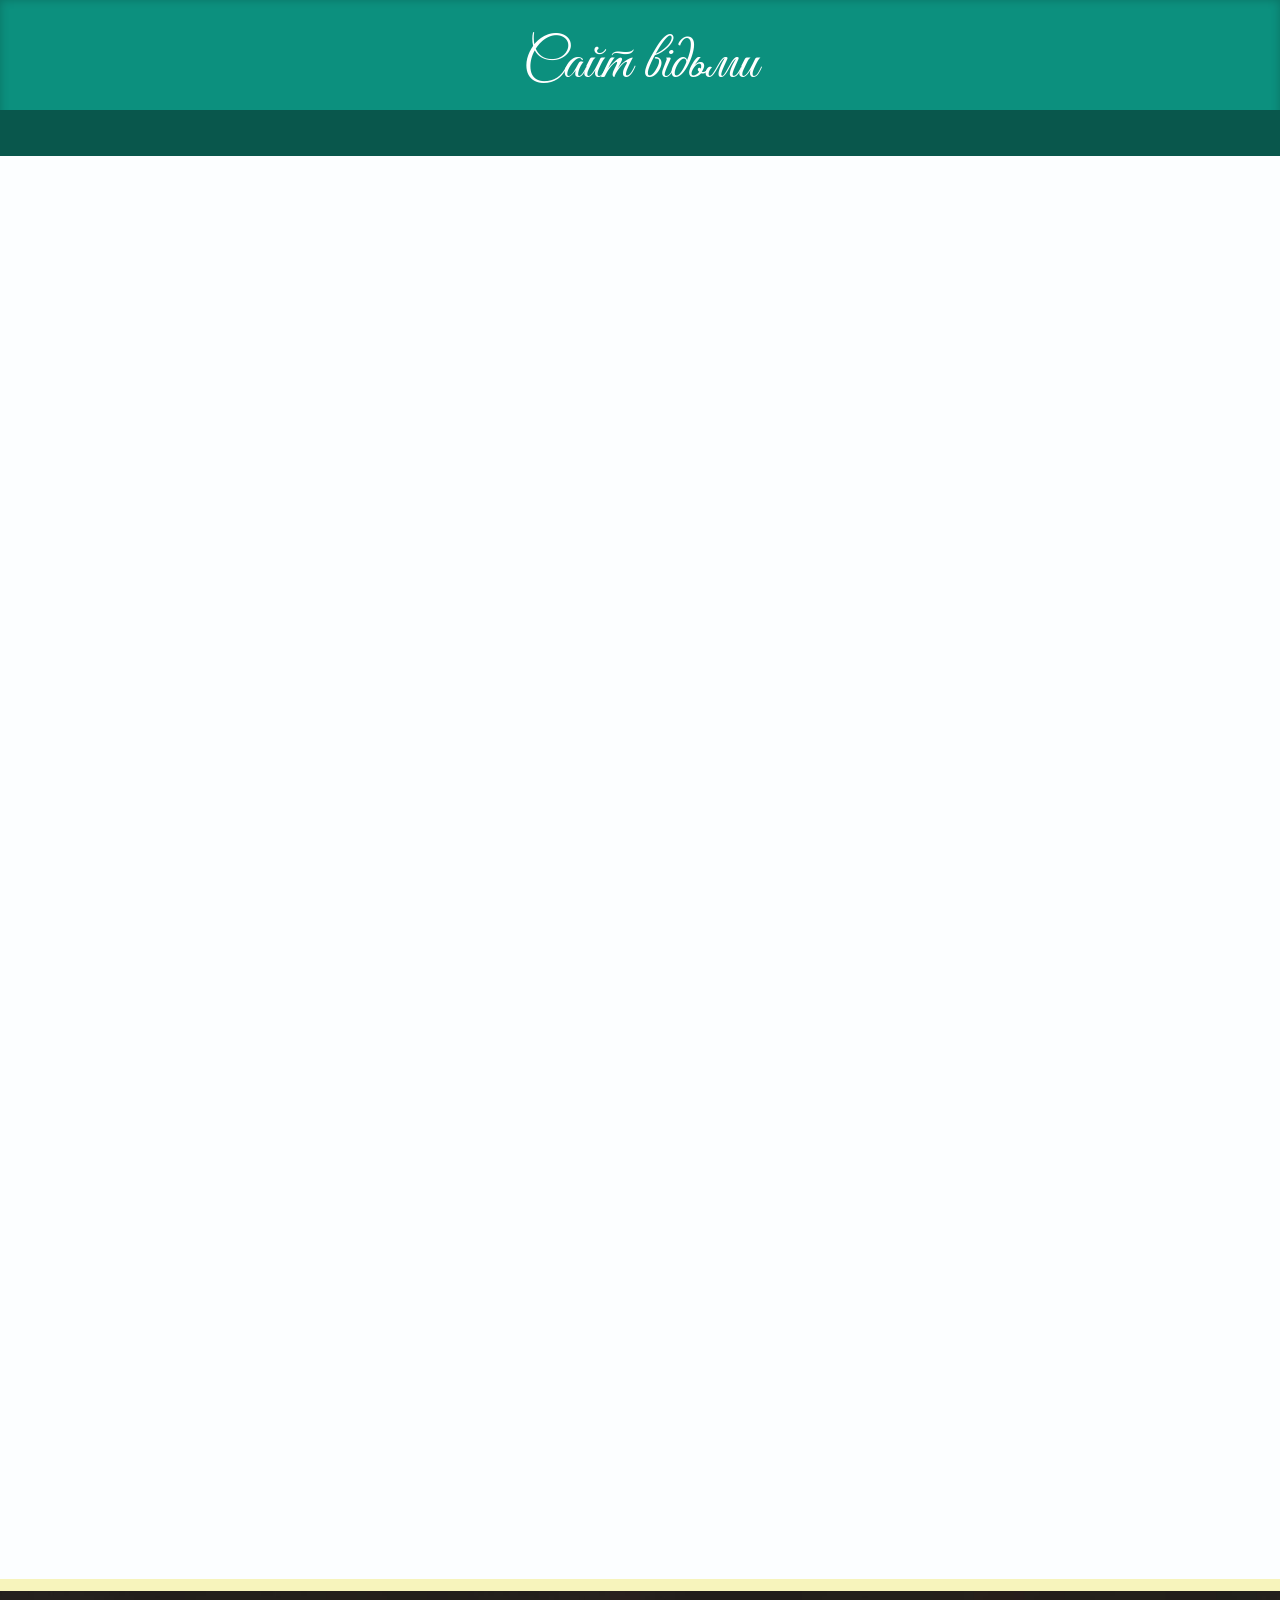
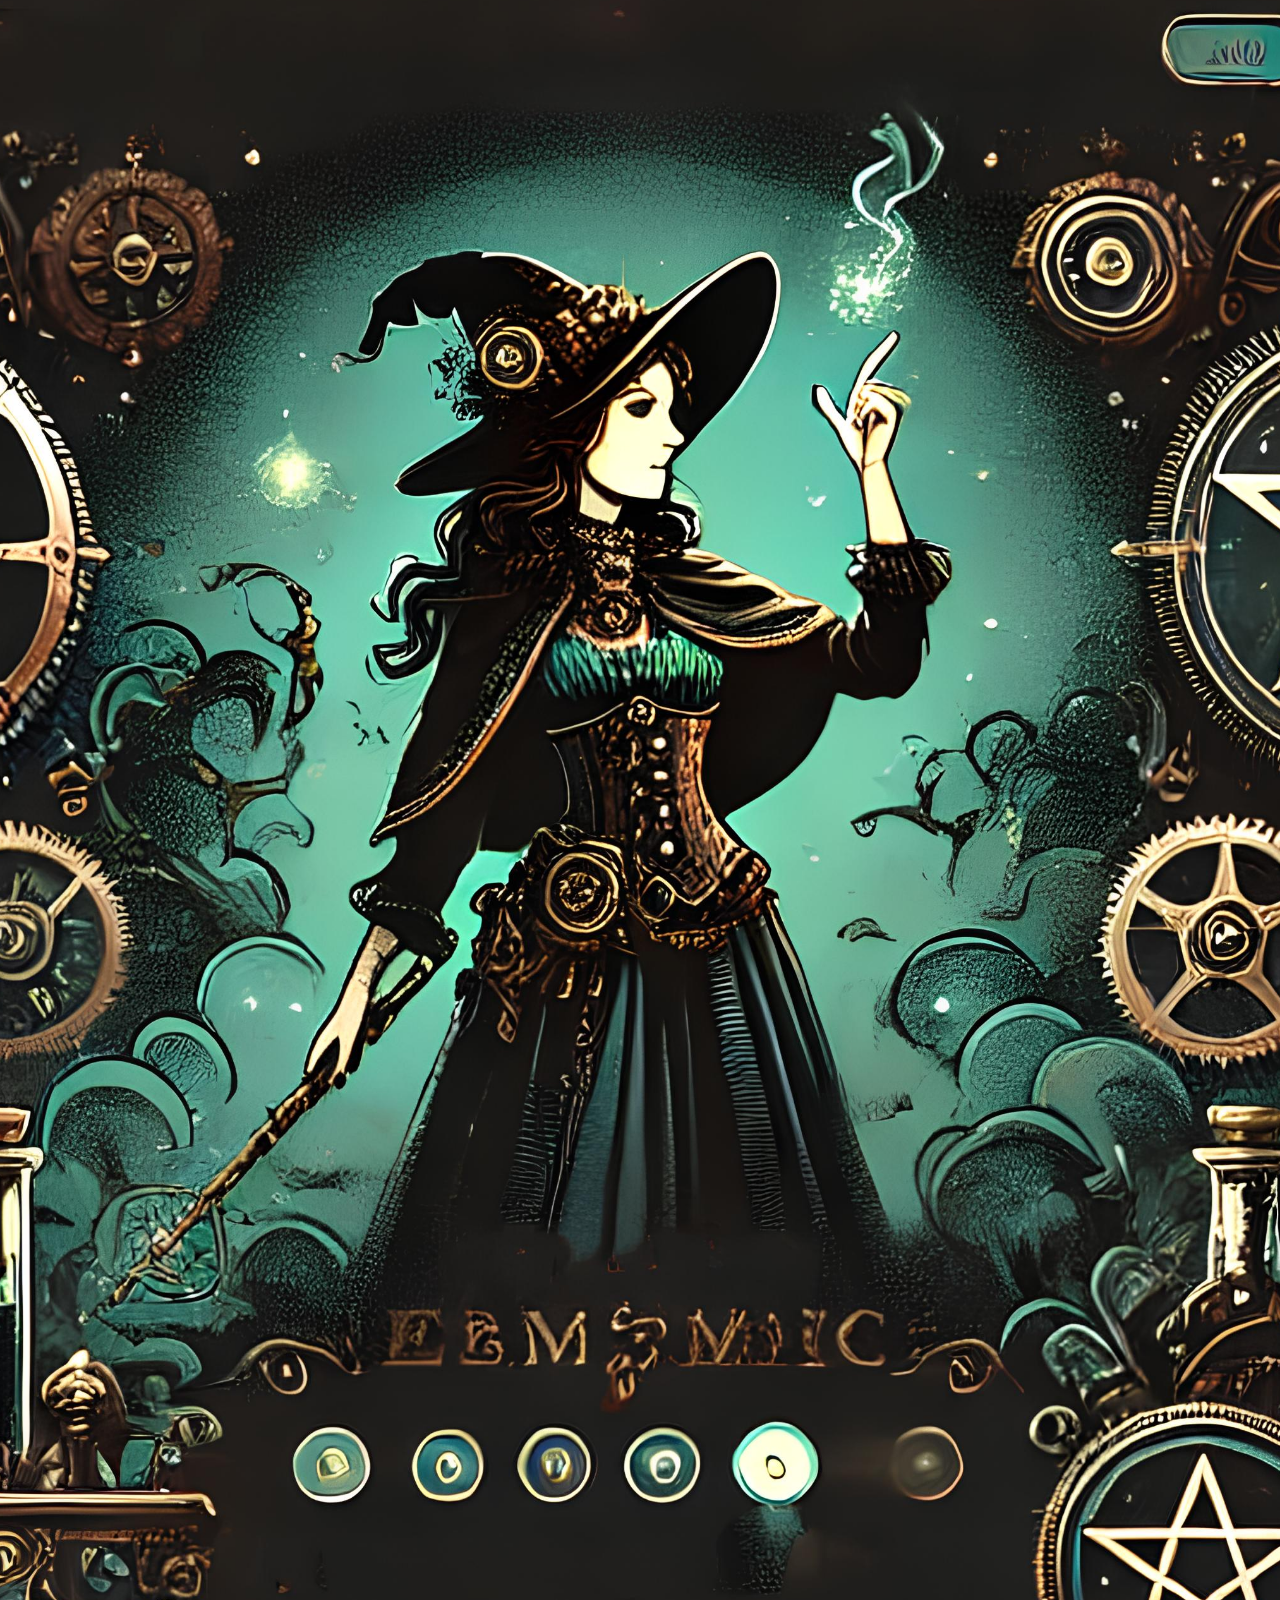
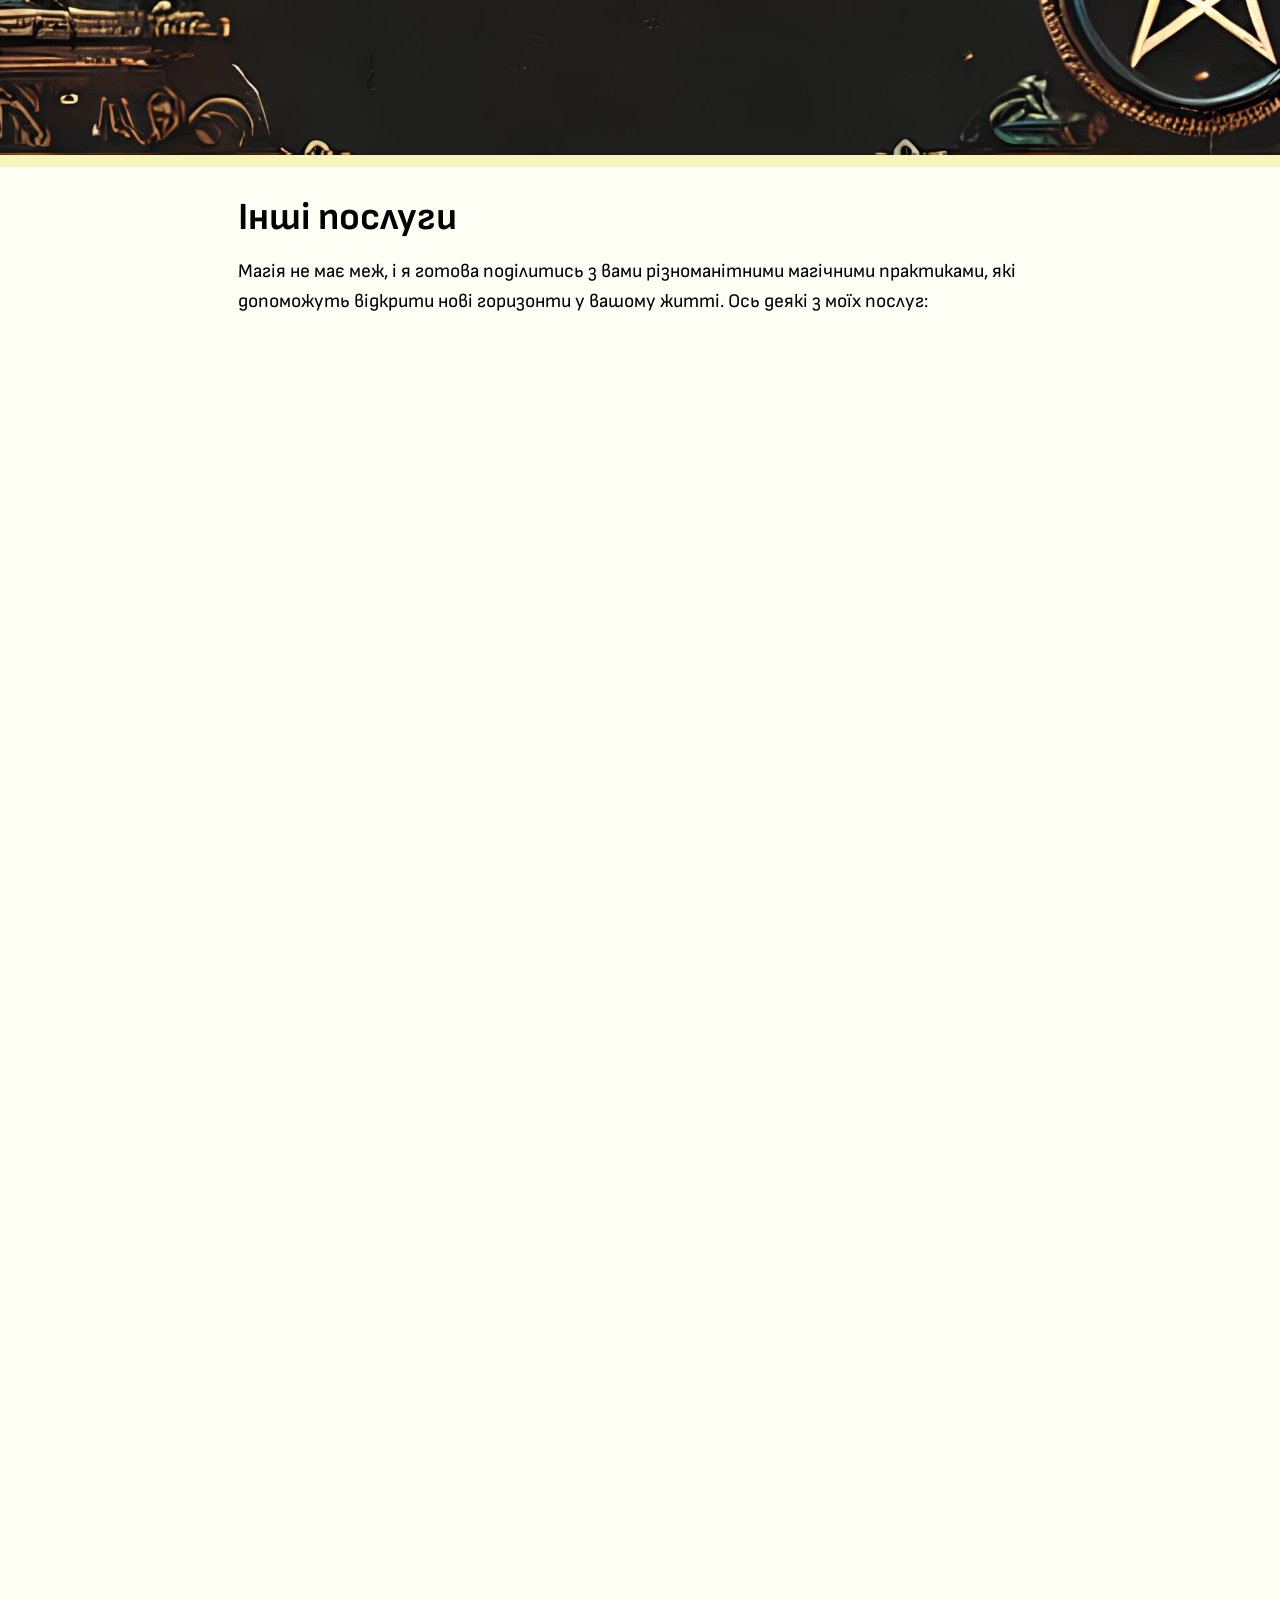
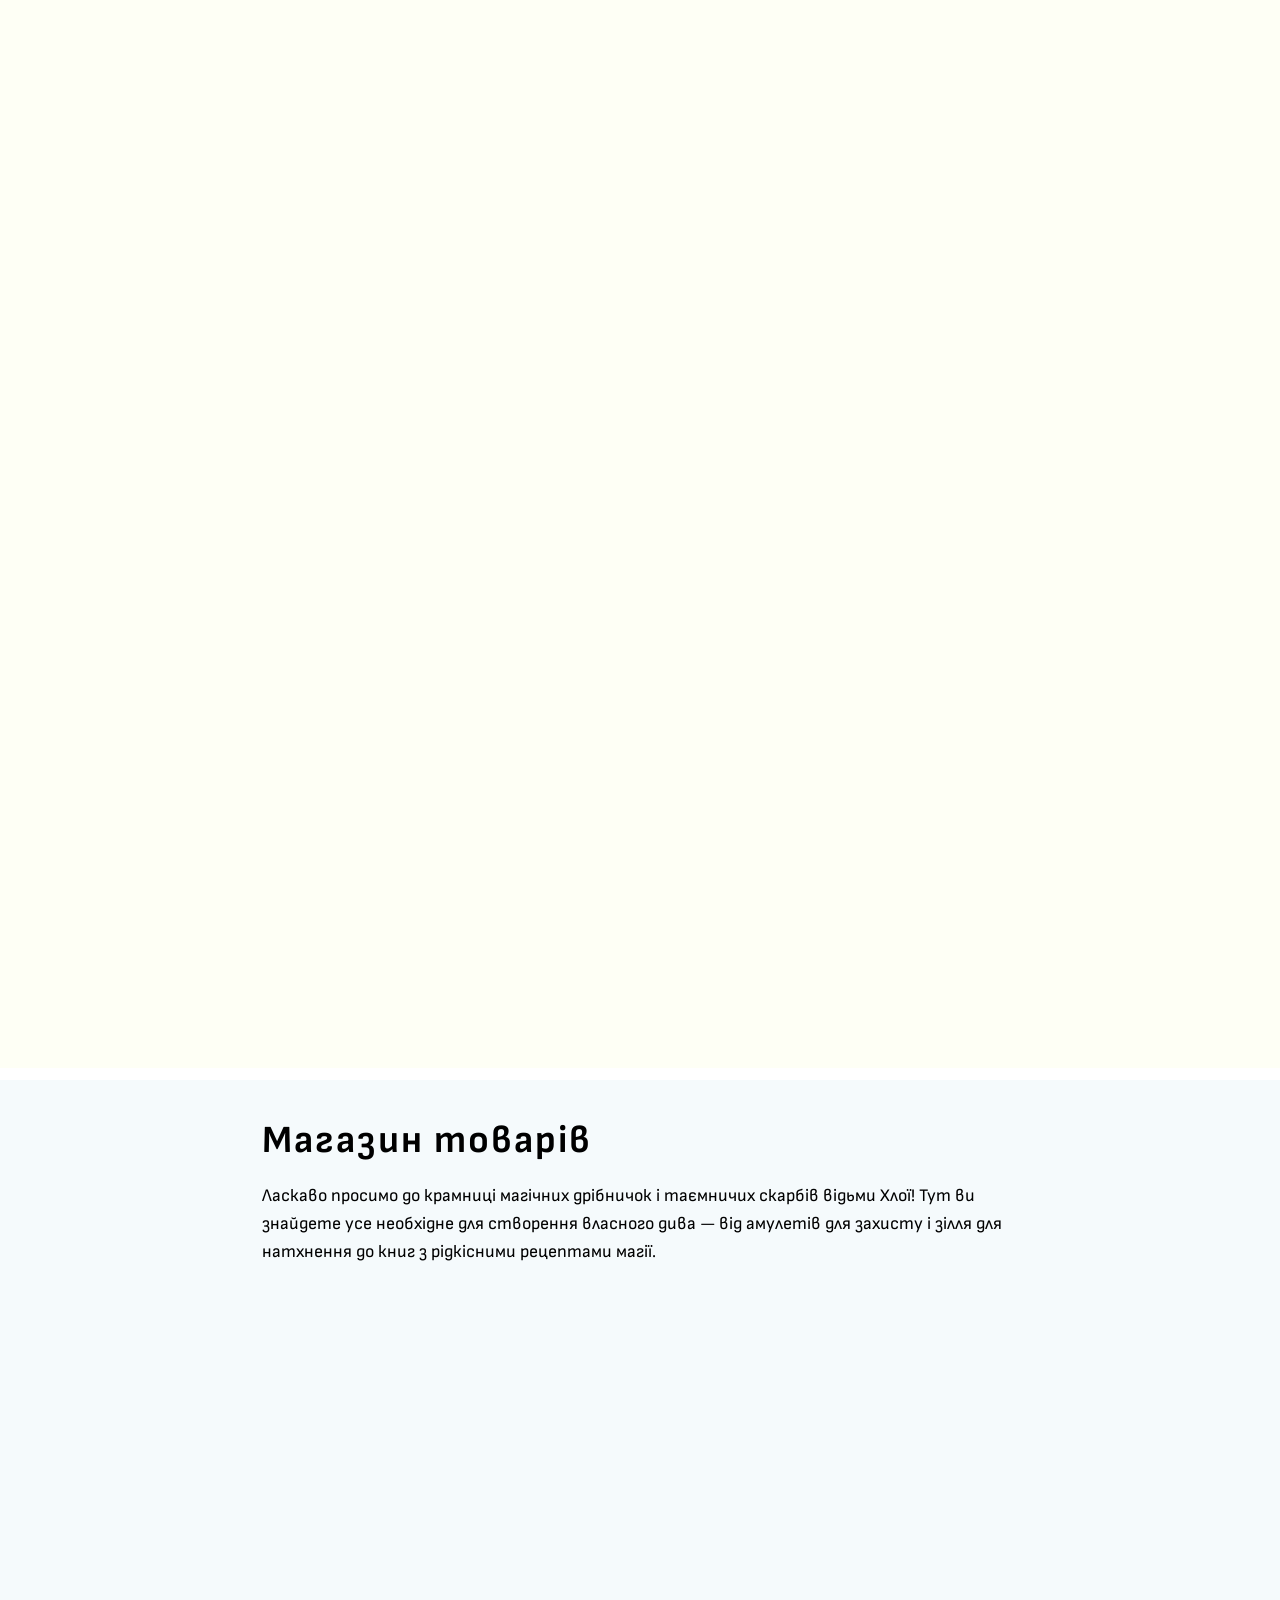
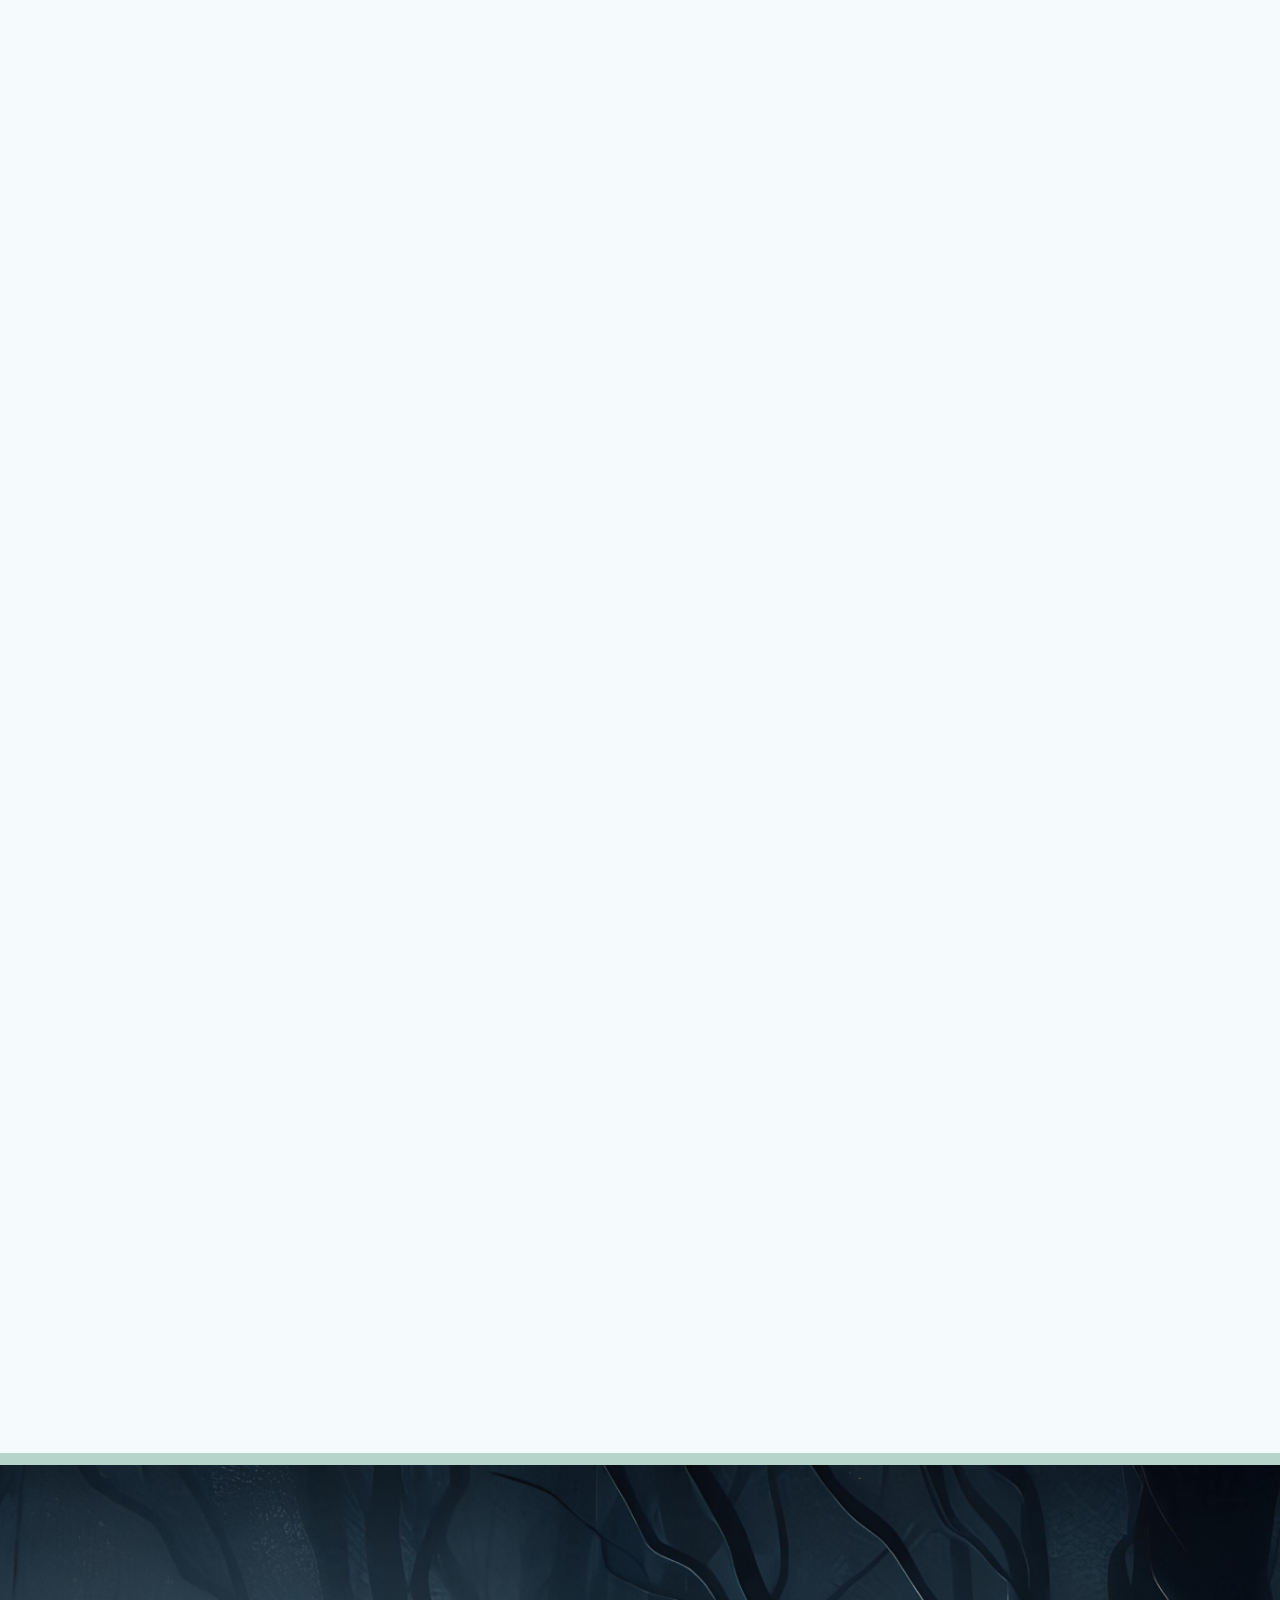
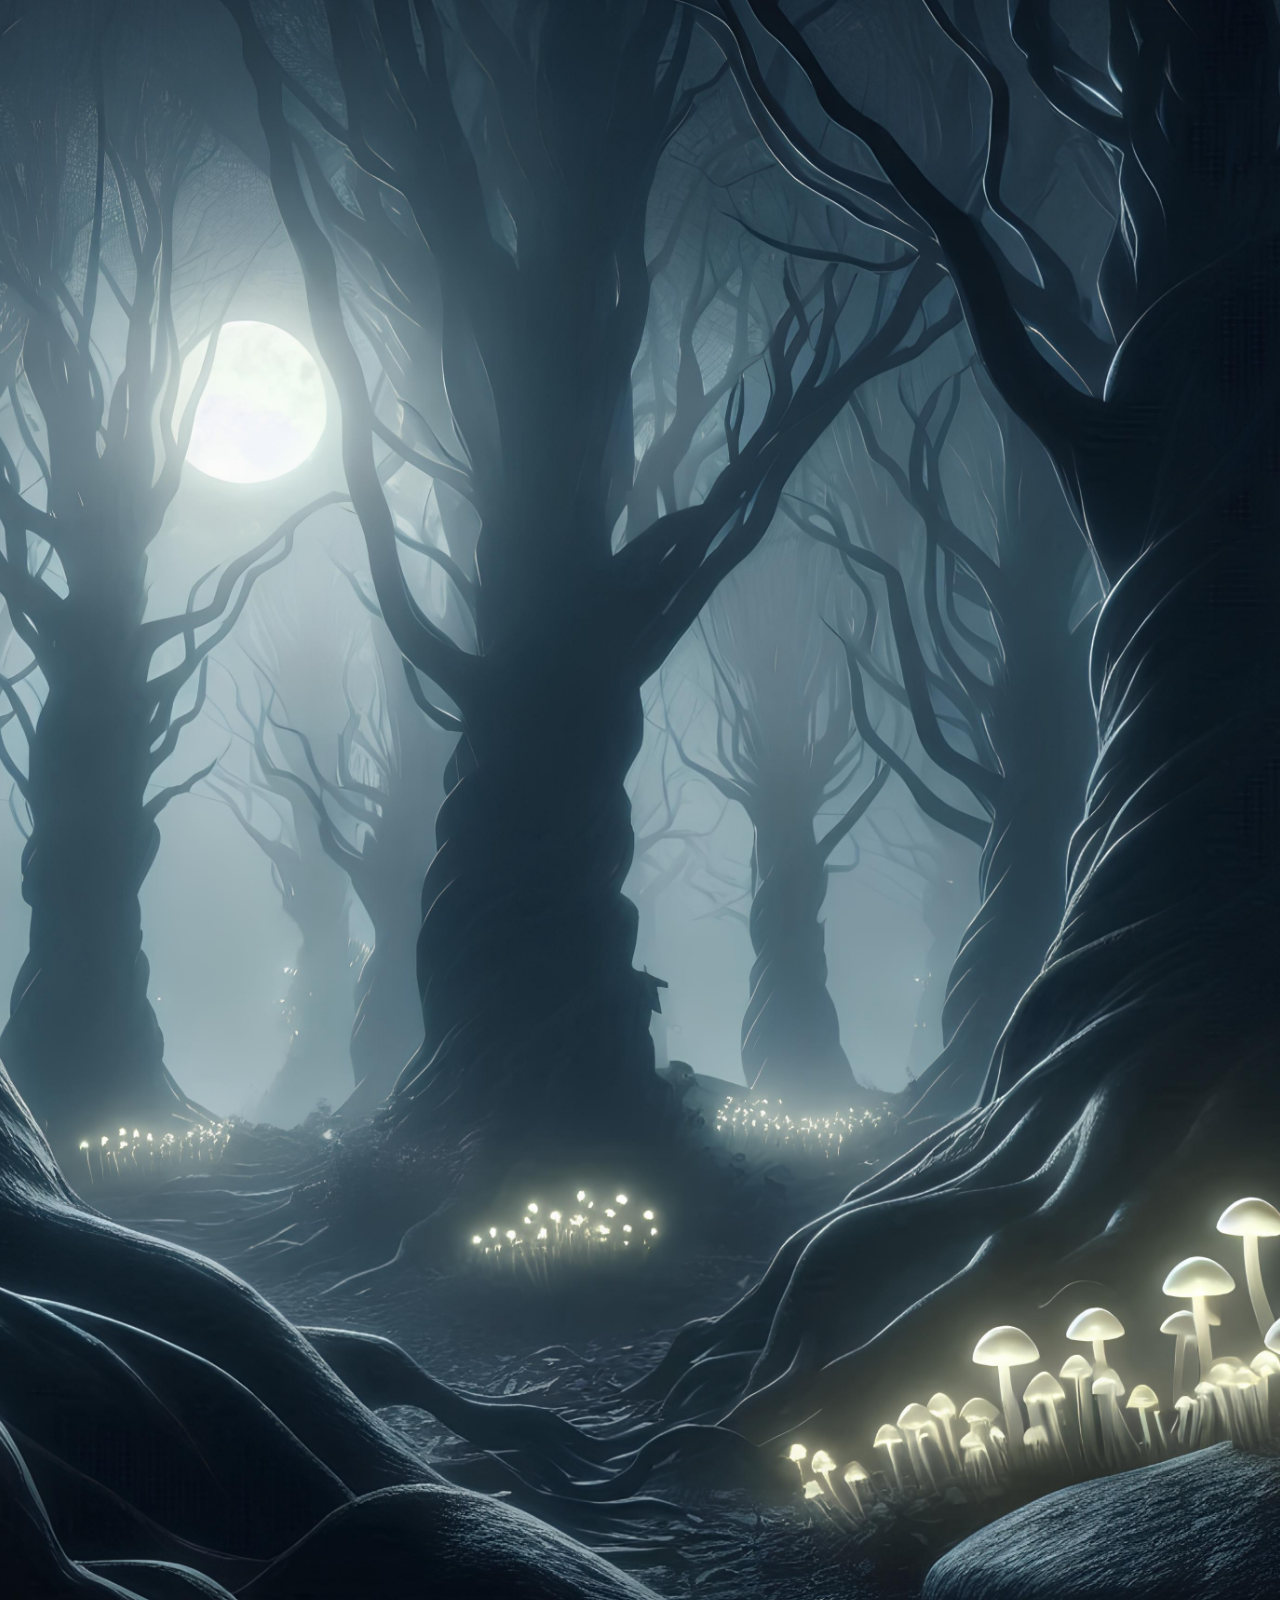
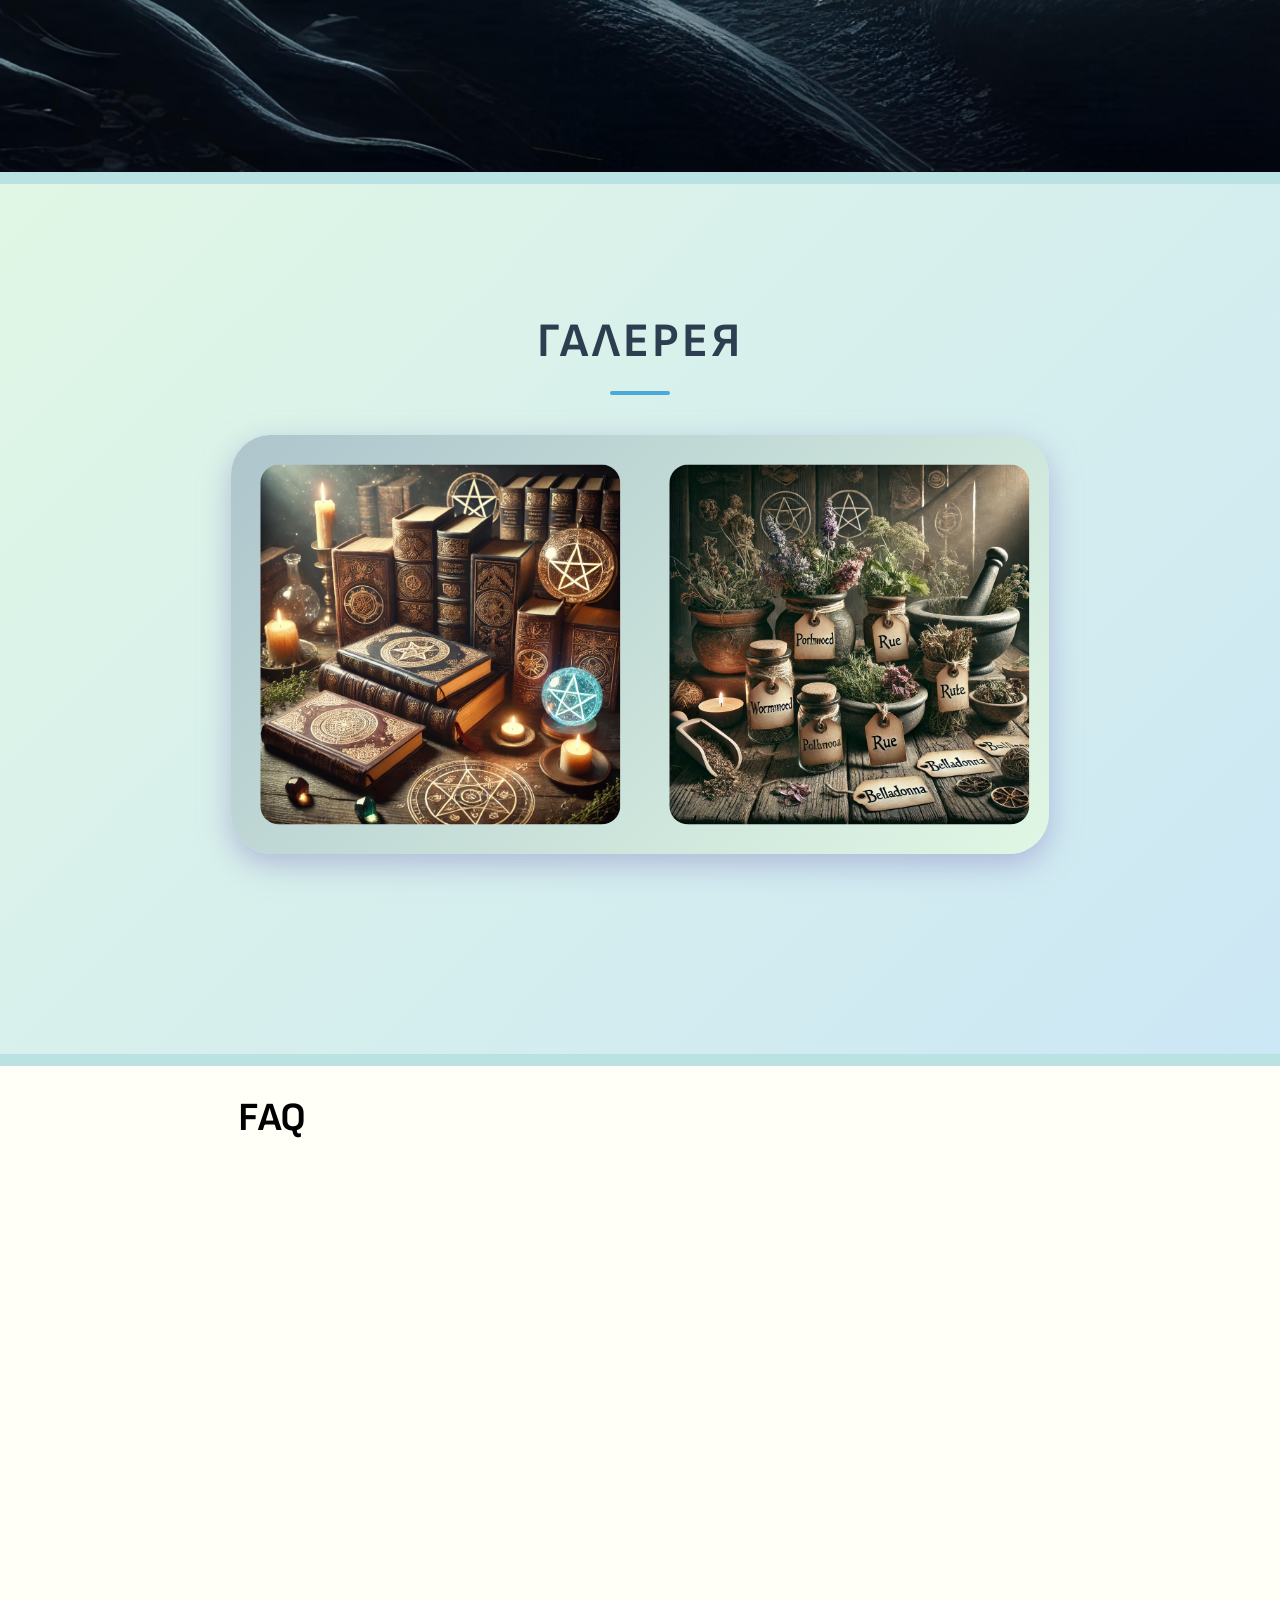
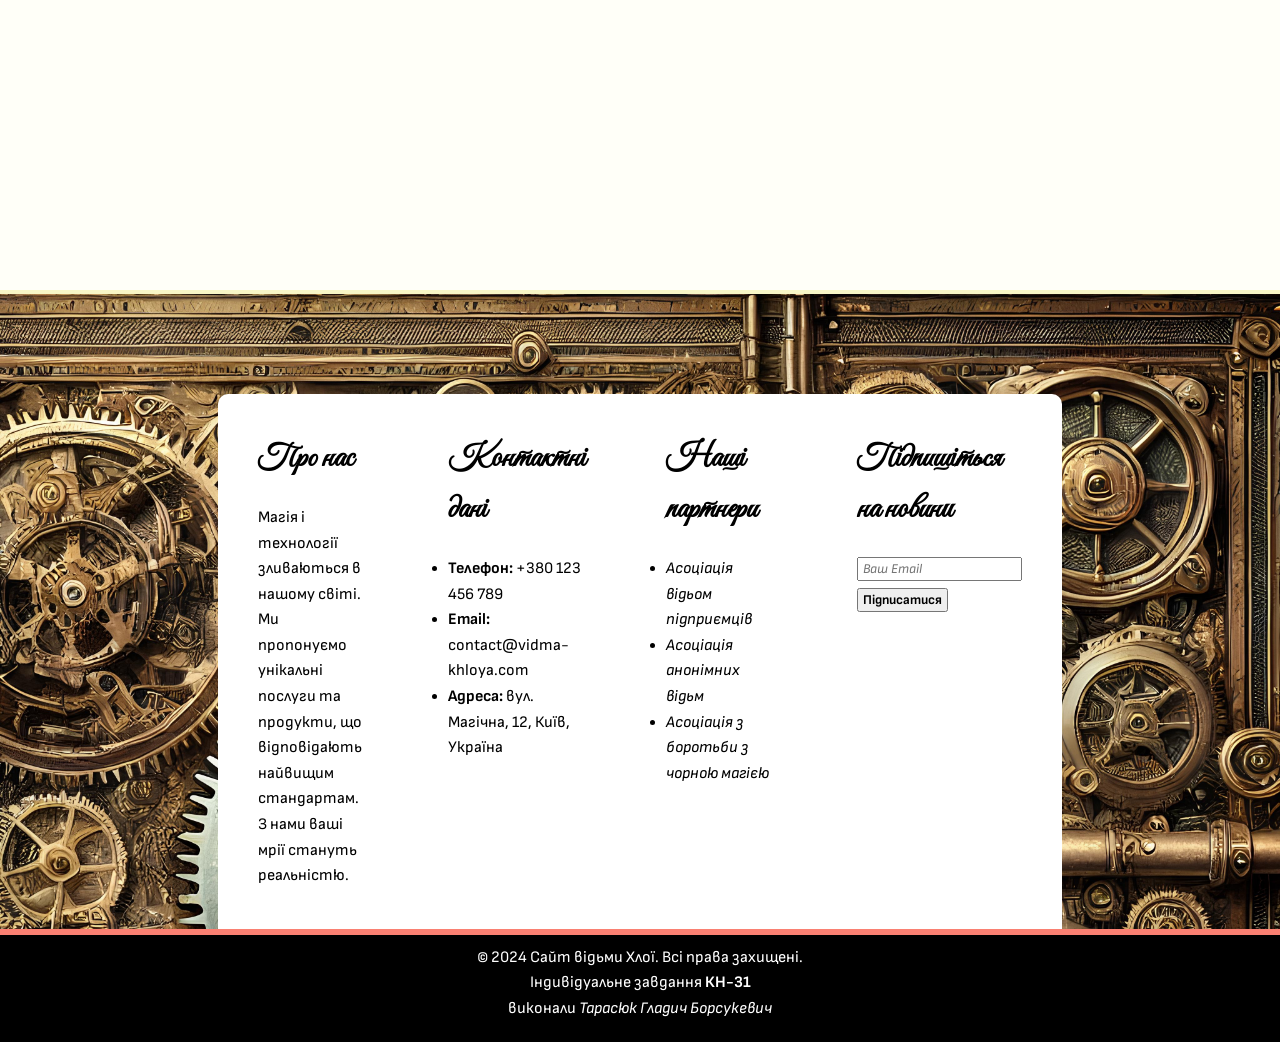
<file: index.html>
<!DOCTYPE html>
<html lang="uk">

<head>
    <meta charset="UTF-8">
    <meta name="viewport" content="width=device-width, initial-scale=1.0">
    <title>Сайт відьми</title>
    <!--Мої стилі-->
    <link rel="stylesheet" href="style/main.css">
    <link rel="stylesheet" href="style/services.css">
    <link rel="stylesheet" href="style/galary.css">
    <link rel="stylesheet" href="style/about.css">
    <link rel="stylesheet" href="style/header.css">
    <link rel="stylesheet" href="style/footer.css">
    <link rel="stylesheet" href="style/wrapper.css">
    <link rel="stylesheet" href="style/faq.css">
    <!--Стилі Богдана-->
    <link rel="stylesheet" href="style/reviews.css">
    <link rel="stylesheet" href="style/shop.css">
    <link rel="stylesheet" href="style/extra-services.css">

    <link rel="preconnect" href="https://fonts.googleapis.com">
    <link rel="preconnect" href="https://fonts.gstatic.com" crossorigin>
    <link
        href="https://fonts.googleapis.com/css2?family=Great+Vibes&family=Roboto+Serif:ital,opsz,wght@0,8..144,100..900;1,8..144,100..900&family=Sofia+Sans:ital,wght@0,1..1000;1,1..1000&display=swap"
        rel="stylesheet">

</head>

<body>
    <header class="header">
        <h1 class="header__title move-wrapper">Сайт відьми</h1>
        <nav class="header__nav">
            <div class="width-wrapper move-wrapper">
                <ul class="header__nav__list">
                    <li><a class="header__link" href="#about">Про себе</a></li>
                    <li><a class="header__link" href="#services">Послуги</a></li>
                    <li><a class="header__link" href="#shop">Крамниця</a></li>
                    <li><a class="header__link" href="#reviews">Відгуки</a></li>
                    <li><a class="header__link" href="#gallery">Галерея</a></li>
                    <li><a class="header__link" href="#faq">FAQ</a></li>
                </ul>
            </div>
        </nav>
    </header>

    <section id="about">
        <div class="width-wrapper">
            <div class="about__container">

                <div class="move-wrapper">
                    <div class="about__block">
                        <img src="img/avatar.jpg">
                    </div>
                </div>

                <div class="move-wrapper">
                    <div class="about__block">
                        <h1>Біографія</h1>
                        <p>Мене звати Хлоя, і я — відьма з самого серця Конотопа. У нашому місті магія — це не просто
                            легенди, а
                            справжнє мистецтво, яке я успадкувала від своїх пращурів. Моя родина завжди славилася своєю
                            мудрістю,
                            вмінням розуміти природу і допомагати людям знаходити відповіді на життєві виклики.</p>
                        <p>З дитинства я відчувала особливий зв'язок із природою та всім, що виходить за межі буденного.
                            Перші
                            уроки
                            магії я отримала від своєї бабусі, яка навчила мене чути голос трав, відчувати силу каменів
                            і
                            розуміти
                            енергію світу. Вже тоді я знала, що моє призначення — допомагати людям через силу
                            старовинних
                            знань.
                        </p>
                    </div>
                </div>
                <div class="move-wrapper">
                    <div class="about__block">
                        <h2>Магічна практика</h2>
                        <p>Моя магія — це поєднання традицій Конотопських відьом і сучасних практик. Я працюю з травами,
                            картами
                            Таро, оберегами та енергетичними практиками. Кожен обряд, кожне зілля створюється з душею,
                            щоб
                            допомогти
                            вам знайти гармонію в житті, коханні, кар'єрі чи навіть у власних думках.</p>
                    </div>
                </div>
                <div class="move-wrapper">
                    <div class="about__block">
                        <h2>Моє натхнення</h2>
                        <p>Конотоп — це моє джерело сили. Старовинні ліси, поля, де вітер шепоче свої таємниці, і тихі
                            озера, що
                            зберігають спокій століть, — усе це дає мені натхнення. Я впевнена, що магія завжди поруч,
                            варто
                            лише
                            навчитися бачити її в кожному дні.</p>
                    </div>
                </div>

                <div class="move-wrapper">
                    <div class="about__block">
                        <h2>Чому звернутися до мене?</h2>
                        <p>Я завжди готова вислухати, підтримати і знайти для вас найкраще рішення. Чи потрібна вам
                            порада в
                            складній ситуації, чи бажаєте ви притягнути у своє життя щось прекрасне — разом ми знайдемо
                            шлях
                            до
                            вашого щастя.</p>
                        <p>Пам’ятайте, що магія — це не лише чари, а й щире бажання змінити життя на краще. І я тут, щоб
                            допомогти
                            вам у цьому.</p>
                        <p><strong>Відьма Хлоя, ваш провідник у світ гармонії.</strong></p>
                    </div>
                </div>

            </div>
        </div>
    </section>

    <section id="services">
        <div class="width-wrapper">
            <h2 class="services__header move-wrapper">
                Послуги
            </h2>
            <div class="servicer__wrap">
                <div class="move-wrapper">
                    <div class="service-card">
                        <div class="service-card__title">Політ на ступці</div>
                        <div class="service-card__description">
                            Орендуйте ступку, щоб відчути неймовірне відчуття вільного польоту. Мягка посадка не
                            гарантується!
                        </div>
                        <div class="service-card__price">Ціна: 399 грн за 15 хв</div>
                        <div class="service-card__extra">
                            Увага: Максимальна швидкість польоту: ультразвук.
                        </div>
                    </div>
                </div>
                <div class="move-wrapper">
                    <div class="service-card">
                        <div class="service-card__title">Додатковий день у тижні</div>
                        <div class="service-card__description">
                            Додатковий час для повного відпочинку або завершення проекту. Відчуття суботи забезпечено!
                        </div>
                        <div class="service-card__price">Ціна: 799 грн</div>
                        <div class="service-card__extra">
                            Умова використання: Кількість робочих днів > Кількість вихідних.
                        </div>
                    </div>
                </div>

                <div class="move-wrapper">
                    <div class="service-card">
                        <div class="service-card__title">Психологічна підтримка</div>
                        <div class="service-card__description">
                            У зручний для вас час, прилітає відьма і надає вам моральну підтримку, може вислухати ваші
                            проблеми і запропонувати свою допомогу!
                        </div>
                        <div class="service-card__price">Ціна: 999 грн за консультацію</div>
                        <div class="service-card__extra">
                            Робочий час: до 23:00, протягом ПН-ПТ.
                        </div>
                    </div>
                </div>


                <div class="move-wrapper">
                    <div class="service-card">
                        <div class="service-card__title">Захист від шахраїв</div>
                        <div class="service-card__description">
                            Відьма накладає на вас заклинання, яке захищає вас від розбійників ласих на ваш гаманець.
                        </div>
                        <div class="service-card__price">Ціна: 859 грн за сеанс</div>
                        <div class="service-card__extra">
                            Увага: Кошти не повертаємо.
                        </div>
                    </div>
                </div>


                <div class="move-wrapper">
                    <div class="service-card">
                        <div class="service-card__title">Сила встати на першу пару</div>
                        <div class="service-card__description">
                            Дарує здатність прокинутися з першого дзвінка будильника і навіть встигнути зібратися на
                            першу
                            пару.
                            Ідеальний ритуал для тих, хто часто «прокидається» тільки на обідній перерві.
                        </div>
                        <div class="service-card__price">Ціна: 599 грн</div>
                        <div class="service-card__extra">
                            Побічні ефекти: присмак кави.
                        </div>
                    </div>
                </div>


                <div class="move-wrapper">
                    <div class="service-card">
                        <div class="service-card__title">Закляття на швидке вивчення конспектів</div>
                        <div class="service-card__description">
                            Чарівне заклинання, яке дає змогу осягнути вищі матерії граніту науки, навіть якщо ви вперше
                            їх
                            бачите.
                            Ідеально для тих, хто забув відкрити підручник до екзамену!
                        </div>
                        <div class="service-card__price">Ціна: 699 грн</div>
                        <div class="service-card__extra">
                            Тривалість дії: до кінця екзамену, або поки не зададуть питання за межами конспекту.
                        </div>
                    </div>
                </div>

                <div class="move-wrapper">
                    <div class="service-card">
                        <div class="service-card__title">Зілля для безсонної ночі</div>
                        <div class="service-card__description">
                            Спеціальний відьомський напій, який допомагає не заснути протягом цілої ночі, якщо до
                            дедлайну
                            залишилися лічені години. Дає ясність думки і бадьорість, навіть коли кави вже не вистачає.
                        </div>
                        <div class="service-card__price">Ціна: 459 грн</div>
                        <div class="service-card__extra">
                            Побічний ефект: нестримне бажання завершити все на світі.
                        </div>
                    </div>
                </div>
            </div>
        </div>



    </section>

    <section id="extra-services">
        <div class="width-wrapper">
            <h2>Інші послуги</h2>
            <p>Магія не має меж, і я готова поділитись з вами різноманітними магічними практиками, які допоможуть
                відкрити
                нові горизонти у вашому житті. Ось деякі з моїх послуг:</p>
            <div class="extra-services__wrap">
                <div class="move-wrapper">
                    <div class="extra-service__card">
                        <img src="img/taro.jpg" alt="Гадання на Таро">
                        <div class="extra-service__card__text-block">
                            <h3>Гадання на Таро</h3>
                            <p>Розкрию ваші шляхи та можливості за допомогою древніх карт.
                                Таро не просто дають відповіді —
                                вони
                                допомагають вам зрозуміти ваші справжні бажання і потреби.</p>
                            <button class="btn">Дізнатись більше</button>
                        </div>
                    </div>
                </div>
                <div class="move-wrapper">
                    <div class="extra-service__card">
                        <img src="img/ritual.webp" alt="Ритуали очищення">
                        <div class="extra-service__card__text-block">
                            <h3>Ритуали очищення</h3>
                            <p>Очистіть свою енергію від негативу та знайдіть спокій. Після очищення ви будете відчувати
                                легкість і
                                гармонію у своєму житті.</p>
                            <button class="btn">Дізнатись більше</button>
                        </div>
                    </div>
                </div>
                <div class="move-wrapper">
                    <div class="extra-service__card">
                        <img src="img/amulet.avif" alt="Захисні амулети">
                        <div class="extra-service__card__text-block">
                            <h3>Захисні амулети</h3>
                            <p>Амулети ручної роботи для захисту та підтримки вашої енергетики. Підходять для людей, які
                                шукають
                                захист від негативу.</p>
                            <button class="btn">Дізнатись більше</button>
                        </div>
                    </div>
                </div>
                <div class="move-wrapper">
                    <div class="extra-service__card">
                        <img src="img/love.jpg" alt="Заклинання любові">

                        <div class="extra-service__card__text-block">
                            <h3>Заклинання любові</h3>
                            <p>Магічні обряди для залучення справжньої любові. Вони допомагають розкрити серце і
                                побудувати
                                гармонійні стосунки.</p>
                            <button class="btn">Дізнатись більше</button>
                        </div>
                    </div>
                </div>
                <div class="move-wrapper">
                    <div class="extra-service__card">
                        <img src="img/table.jpg" alt="Духовне лікування">

                        <div class="extra-service__card__text-block">
                            <h3>Духовне лікування</h3>
                            <p>Поглиблене лікування на рівні душі та тіла. Відновлюємо баланс енергії та допомагаємо
                                знайти
                                внутрішній спокій.</p>
                            <button class="btn">Дізнатись більше</button>
                        </div>
                    </div>
                </div>
                <div class="move-wrapper">
                    <div class="extra-service__card">
                        <img src="img/defense.webp" alt="Магія захисту">

                        <div class="extra-service__card__text-block">
                            <h3>Магія захисту</h3>
                            <p>Магічні ритуали для захисту вашого житла, родини та енергетичного поля. Забезпечте себе
                                від
                                будь-яких
                                зовнішніх впливів і негативу.</p>
                            <button class="btn">Дізнатись більше</button>
                        </div>
                    </div>
                </div>
            </div>
        </div>
        </div>
    </section>

    <section id="shop">
        <div class="width-wrapper">
            <h2 class="shop-title">
                Магазин товарів
            </h2>
            <p class="shop-subtitle">
                Ласкаво просимо до крамниці магічних дрібничок і таємничих скарбів відьми Хлої! Тут ви знайдете усе необхідне для створення власного дива — від амулетів для захисту і зілля для натхнення до книг з рідкісними рецептами магії.   
            </p>
            <div class="shop__wrap">
                <div class="move-wrapper">
                    <div class="shop__content">
                        <div class="shop__image-wrapper">
                            <img src="img/amulet.png" alt="Амулет стійкості" class="shop__image">
                        </div>
                        <h3>Амулет стійкості</h3>
                        <p><span class="old-price">500 грн</span> <span class="new-price">400 грн</span></p>
                        <button class="btng" data-product-id="1" data-product-name="Амулет стійкості">Додати до кошика</button>
                    </div>
                </div>
    
                <div class="move-wrapper">
                    <div class="shop__content">
                        <div class="shop__image-wrapper">
                            <img src="img/1.png" alt="Магічний котел" class="shop__image">
                        </div>
                        <h3>Магічний котел</h3>
                        <p><span class="old-price">300 грн</span> <span class="new-price">250 грн</span></p>
                        <button class="btng" data-product-id="2" data-product-name="Магічний котел">Додати до кошика</button>
                    </div>
                </div>
    
                <div class="move-wrapper">
                    <div class="shop__content">
                        <div class="shop__image-wrapper">
                            <img src="img/2.png" alt="Зілля потужності" class="shop__image">
                        </div>
                        <h3>Зілля потужності</h3>
                        <p><span class="old-price">200 грн</span> <span class="new-price">150 грн</span></p>
                        <button class="btng" data-product-id="3" data-product-name="Зілля потужності">Додати до кошика</button>
                    </div>
                </div>
    
                <div class="move-wrapper">
                    <div class="shop__content">
                        <div class="shop__image-wrapper">
                            <img src="img/power of runes.webp" alt="Сила рун" class="shop__image">
                        </div>
                        <h3>Руна далекобійності</h3>
                        <p><span class="old-price">450 грн</span> <span class="new-price">400 грн</span></p>
                        <button class="btng" data-product-id="4" data-product-name="Руна далекобійності">Додати до кошика</button>
                    </div>
                </div>
    
                <div class="move-wrapper">
                    <div class="shop__content">
                        <div class="shop__image-wrapper">
                            <img src="img/luck.png" alt="Талісман незламності" class="shop__image">
                        </div>
                        <h3>Талісман незламності</h3>
                        <p><span class="old-price">350 грн</span> <span class="new-price">300 грн</span></p>
                        <button class="btng" data-product-id="5" data-product-name="Талісман незламності">Додати до кошика</button>
                    </div>
                </div>
    
                <div class="move-wrapper">
                    <div class="shop__content">
                        <div class="shop__image-wrapper">
                            <img src="img/book.png" alt="Книга міцності" class="shop__image">
                        </div>
                        <h3>Книга міцності</h3>
                        <p><span class="old-price">700 грн</span> <span class="new-price">650 грн</span></p>
                        <button class="btng" data-product-id="6" data-product-name="Книга міцності">Додати до кошика</button>
                    </div>
                </div>
    
                <div class="move-wrapper">
                    <div class="shop__content">
                        <div class="shop__image-wrapper">
                            <img src="img/taro_card.png" alt="Карти таро" class="shop__image">
                        </div>
                        <h3>Карти таро</h3>
                        <p><span class="old-price">600 грн</span> <span class="new-price">550 грн</span></p>
                        <button class="btng" data-product-id="7" data-product-name="Карти таро">Додати до кошика</button>
                    </div>
                </div>
    
                <div class="move-wrapper">
                    <div class="shop__content">
                        <div class="shop__image-wrapper">
                            <img src="img/compass.png" alt="Магічний Єкомпас" class="shop__image">
                        </div>
                        <h3>Магічний Єкомпас</h3>
                        <p><span class="old-price">550 грн</span> <span class="new-price">500 грн</span></p>
                        <button class="btng" data-product-id="8" data-product-name="Магічний Єкомпас">Додати до кошика</button>
                    </div>
                </div>
    
                <div class="move-wrapper">
                    <div class="shop__content">
                        <div class="shop__image-wrapper">
                            <img src="img/crystal.png" alt="Сіль мудрості" class="shop__image">
                        </div>
                        <h3>Сіль мудрості</h3>
                        <p><span class="old-price">400 грн</span> <span class="new-price">350 грн</span></p>
                        <button class="btng" data-product-id="9" data-product-name="Сіль мудрості">Додати до кошика</button>
                    </div>
                </div>
            </div>
        </div>
    </section>
    

    <section id="reviews">
        <div class="width-wrapper">
            <div class="move-wrapper">
                <h2 class="reviews__header">
                    Відгуки клієнтів
                </h2>
            </div>
            <div class="reviews__list">
                <div class="move-wrapper">
                    <blockquote class="review">
                        <p>“Дякую за гадання! Все збулося, і я знайшла свій шлях. Таро допомогло мені зрозуміти, чого я
                            хочу
                            від життя.”</p>
                        <footer>— Ольга</footer>
                    </blockquote>
                </div>

                <div class="move-wrapper">
                    <blockquote class="review">
                        <p>“Амулет врятував мене від багатьох негараздів. Після того, як я почала носити його, я відчула
                            себе більш захищеною і спокійною.”</p>
                        <footer>— Дмитро</footer>
                    </blockquote>
                </div>

                <div class="move-wrapper">
                    <blockquote class="review">
                        <p>“Після ритуалу очищення я відчула, як енергія наповнює моє тіло, а всі негативні емоції
                            залишають
                            мене. Це було неймовірно.”</p>
                        <footer>— Наталія</footer>
                    </blockquote>
                </div>

                <div class="move-wrapper">
                    <blockquote class="review">
                        <p>“Гадання на Таро допомогло мені зрозуміти, чого я насправді хочу, і я почала діяти з новою
                            впевненістю. Дякую, Хлоє!”</p>
                        <footer>— Ірина</footer>
                    </blockquote>
                </div>

                <div class="move-wrapper">
                    <blockquote class="review">
                        <p>“Ритуали очищення дійсно змінюють стан душі. Я відчула велику полегшення і спокій після
                            кожної
                            практики.”</p>
                        <footer>— Олена</footer>
                    </blockquote>
                </div>


                <div class="move-wrapper">
                    <blockquote class="review">
                        <p>“Я була скептичною щодо ритуалів, але після першого сеансу зрозуміла, наскільки це потужно.
                            Відчуваю оновлення в кожній сфері життя.”</p>
                        <footer>— Марина</footer>
                    </blockquote>
                </div>

                <div class="move-wrapper">
                    <blockquote class="review">
                        <p>“Амулет, який я придбала, став моїм справжнім оберегом. Я навіть отримала підвищення на
                            роботі
                            через кілька днів після покупки!”</p>
                        <footer>— Світлана</footer>
                    </blockquote>
                </div>

                <div class="move-wrapper">
                    <blockquote class="review">
                        <p>“Моє перше гадання на Таро — це досвід, який я ніколи не забуду. Це була карта змін, і вже
                            через
                            тиждень моє життя почало змінюватись на краще.”</p>
                        <footer>— Аліна</footer>
                    </blockquote>
                </div>

                <div class="move-wrapper">
                    <blockquote class="review">
                        <p>“Хлоє створила для мене індивідуальний ритуал, і це спрацювало. Я відчуваю себе сильнішою і
                            готовою до нових викликів!”</p>
                        <footer>— Вікторія</footer>
                    </blockquote>
                </div>

                <div class="move-wrapper">
                    <blockquote class="review">
                        <p>“Мені порекомендували цей сервіс друзі, і я вражена. Ритуали очищення ідеально доповнили мою
                            духовну практику.”</p>
                        <footer>— Лариса</footer>
                    </blockquote>
                </div>

                <div class="move-wrapper">
                    <blockquote class="review">
                        <p>“Після гадання на Таро я отримала ясність щодо свого майбутнього. Всі питання, що турбували
                            мене,
                            знайшли відповіді, і я відчула спокій.”</p>
                        <footer>— Катерина</footer>
                    </blockquote>
                </div>


                <div class="move-wrapper">
                    <blockquote class="review">
                        <p>“Час, проведений з Хлоєю, змінив моє життя. Її ритуали дали мені нове бачення себе і моїх
                            можливостей.”</p>
                        <footer>— Оксана</footer>
                    </blockquote>
                </div>

            </div>
        </div>
    </section>



    <section id="gallery">
        <div class="width-wrapper">
            <h2>Галерея</h2>
            <div class="gallery-carousel" id="galleryCarousel">
                <div class="slide"><img src="img/castle.jpeg" alt="Image 1"></div>
                <div class="slide"><img src="img/books.webp" alt="Image 2"></div>
                <div class="slide"><img src="img/herbs.webp" alt="Image 3"></div>
                <div class="slide"><img src="img/witch2.jpg" alt="Image 4"></div>
                <div class="slide"><img src="img/witch3.jfif" alt="Image 5"></div>
                <div class="slide"><img src="img/jar.jfif" alt="Image 6"></div>
                <div class="slide"><img src="img/house.jfif" alt="Image 7"></div>
                <div class="slide"><img src="img/forest.jfif" alt="Image 8"></div>
                <div class="slide"><img src="img/amulet.jfif" alt="Image 9"></div>
                <div class="slide"><img src="img/castle.jpeg" alt="Image 11"></div>
                <div class="slide"><img src="img/books.webp" alt="Image 12"></div>
                <div class="slide"><img src="img/herbs.webp" alt="Image 13"></div>
                <div class="slide"><img src="img/witch2.jpg" alt="Image 14"></div>
                <div class="slide"><img src="img/witch3.jfif" alt="Image 15"></div>
                <div class="slide"><img src="img/jar.jfif" alt="Image 16"></div>
                <div class="slide"><img src="img/house.jfif" alt="Image 17"></div>
                <div class="slide"><img src="img/forest.jfif" alt="Image 18"></div>
                <div class="slide"><img src="img/amulet.jfif" alt="Image 19"></div>
            </div>
        </div>
    </section>


    <section id="faq">
        <div class="width-wrapper">
            <h1 class="faq__header">FAQ</h1>
            <div class="faq__container">
                <div class="move-wrapper">
                    <div class="faq__block">
                        <h2>1. Як я можу скористатися твоїми послугами?</h2>
                        <p>Щоб скористатися моїми послугами, просто перейдіть до розділу "Послуги" на сайті. Там ти
                            знайдеш
                            опис моїх основних напрямків роботи, а також зможеш звернутися для індивідуальних запитів.
                        </p>

                        <h3>1.1. Чи є можливість замовити індивідуальний ритуал?</h3>
                        <p>Так, я завжди готова створити спеціальний ритуал, що підходить саме для твоїх потреб.
                            Зв'яжись зі
                            мною через "Контакти" для детальнішої консультації.</p>
                    </div>
                </div>

                <div class="move-wrapper">
                    <div class="faq__block">
                        <h2>2. Що таке амулети і як вони працюють?</h2>
                        <p>Амулети — це магічні предмети, що виконують захисні або допоміжні функції. Я виготовляю
                            амулети
                            вручну, використовуючи старовинні магічні знання і символи для їх наділення особливою
                            енергією.
                        </p>

                        <h3>2.1. Як вибрати амулет?</h3>
                        <p>Вибір амулета залежить від твоїх цілей: для захисту, удачі чи здоров'я. Напиши мені, і я
                            підберу
                            найкращий варіант для тебе.</p>
                    </div>
                </div>

                <div class="move-wrapper">
                    <div class="faq__block">
                        <h2>3. Як працюють магічні ритуали?</h2>
                        <p>Магічні ритуали — це потужні інструменти для змін у твоєму житті. Вони допомагають залучити
                            позитивну енергію, захистити від негативу або виконати важливі бажання. Кожен ритуал
                            підбирається індивідуально.</p>
                    </div>
                </div>

                <div class="move-wrapper">
                    <div class="faq__block">
                        <h2>4. Чи можу я навчитися магії у тебе?</h2>
                        <p>Так, я проводжу індивідуальні уроки з магії, де ділюсь своїми знаннями і навчаю розуміти
                            енергію
                            світу, виконувати ритуали та працювати з природними силами.</p>

                        <h3>4.1. Як записатися на уроки?</h3>
                        <p>Для запису на уроки напишіть мені через форму "Контакти" або соціальні мережі. Я надам всі
                            деталі
                            і допоможу вибрати тему, яка найбільше тебе цікавить.</p>
                    </div>
                </div>

                <div class="move-wrapper">
                    <div class="faq__block">
                        <h2>5. Як можна оплатити послуги?</h2>
                        <p>Я приймаю оплату через кілька зручних каналів: банківські картки, PayPal, а також готівкою
                            при
                            особистій зустрічі. Зв'яжися зі мною для обговорення зручного способу оплати.</p>
                    </div>
                </div>

                <div class="move-wrapper">
                    <div class="faq__block">
                        <h2>6. Чи є можливість замовити магічний подарунок?</h2>
                        <p>Так, я створюю магічні подарунки для будь-якої події. Це можуть бути амулети, ритуали або
                            інші
                            магічні предмети, що будуть ідеальним подарунком для близьких або друзів.</p>
                    </div>
                </div>

                <div class="move-wrapper">
                    <div class="faq__block">
                        <h2>7. Які переваги магічної допомоги порівняно з традиційною?</h2>
                        <p>Магія діє на енергетичному рівні, і її ефекти часто відчуваються на глибокому рівні душі. Це
                            допомагає вирішувати проблеми, які не завжди можна вирішити звичайними методами. Магія
                            відкриває
                            нові можливості та змінює енергію навколо тебе.</p>
                    </div>
                </div>

                <div class="move-wrapper">
                    <div class="faq__block">
                        <h2>8. Як ти обираєш методи та інструменти для ритуалів?</h2>
                        <p>Я завжди обираю методи та інструменти, враховуючи твої індивідуальні потреби, ситуацію та
                            енергію, що оточує тебе. Кожен ритуал і метод є унікальним, і я підбираю їх залежно від
                            того,
                            чого ти хочеш досягти.</p>
                    </div>
                </div>

                <div class="move-wrapper">
                    <div class="faq__block">
                        <h2>9. Чи можу я попросити допомогу в особистих питаннях?</h2>
                        <p>Так, я готова допомогти з особистими питаннями: від любовних проблем до кар'єрних труднощів.
                            Моя
                            мета — допомогти тобі знайти відповіді і навести порядок у твоєму житті.</p>
                    </div>
                </div>

                <div class="move-wrapper">
                    <div class="faq__block">
                        <h2>10. Як знайти тебе в соцмережах?</h2>
                        <p>Я присутня у багатьох соціальних мережах. Ти можеш знайти мене в Instagram, Facebook, TikTok
                            —
                            зв'язатися через будь-яку платформу, і я із задоволенням відповім на твої запитання.</p>
                    </div>
                </div>

            </div>
        </div>
    </section>

    <footer class="footer">
            <div class="width-wrapper">
                <div class="footer__container">
                    <div class="footer__section footer__section--about">
                        <h3 class="footer__title">Про нас</h3>
                        <p class="footer__text">Магія і технології зливаються в нашому світі. Ми пропонуємо унікальні
                            послуги та
                            продукти, що відповідають найвищим стандартам. З нами ваші мрії стануть реальністю.</p>
                    </div>

                    <div class="footer__section footer__section--contact">
                        <h3 class="footer__title">Контактні дані</h3>
                        <ul class="footer__list">
                            <li class="footer__list-item"><strong>Телефон:</strong> +380 123 456 789</li>
                            <li class="footer__list-item"><strong>Email:</strong> contact@vidma-khloya.com</li>
                            <li class="footer__list-item"><strong>Адреса:</strong> вул. Магічна, 12, Київ, Україна</li>
                        </ul>
                    </div>

                    <div class="footer__section footer__section--partners">
                        <h3 class="footer__title">Наші партнери</h3>
                        <ul class="footer__list">
                            <li class="footer__list-item"><a class="footer__link" href="https://www.partner1.com"
                                    target="_blank">Асоціація відьом підприємців</a></li>
                            <li class="footer__list-item"><a class="footer__link" href="https://www.partner2.com"
                                    target="_blank">Асоціація анонімних відьм</a></li>
                            <li class="footer__list-item"><a class="footer__link" href="https://www.partner3.com"
                                    target="_blank">Асоціація з боротьби з чорною магією</a></li>
                        </ul>
                    </div>

                    <div class="footer__section footer__section--subscribe">
                        <h3 class="footer__title">Підпишіться на новини</h3>
                        <form class="footer__form" action="#" method="POST">
                            <input class="footer__input" type="email" placeholder="Ваш Email" /> <br>
                            <button class="footer__button" type="submit">Підписатися</button>
                        </form>
                    </div>
                </div>
        </div>

        <div class="footer__bottom">
            <p class="footer__text">&copy; 2024 Сайт відьми Хлої. Всі права захищені.</p>
        </div>
        <div class="footer__authors">
            <p></p>Індивідуальне завдання <strong>КН-31</strong> <br> виконали <i>Тарасюк Гладич Борсукевич</i></p>
        </div>
    </footer>

    <script src="js/scroller.js"></script>
</body>

</html>
</file>
<file: style/main.css>
* {
  margin: 0;
  padding: 0;
  box-sizing: border-box;
}

body {
  background-color: white;
  line-height: 1.6;
  background: url("../img/gray_noise.png")
}
</file>
<file: style/services.css>
#services {
  background-image: url("../img/witch.jpg");
  border-top: 12px solid #f7f4bc;
  border-bottom: 12px solid #f7f4bc;
  background-position: center;
  background-repeat: no-repeat;
  background-size: cover;
  background-position: top;
  padding-bottom: 120px;
}

.servicer__wrap {
  display: grid;
  grid-template-columns: repeat(3, 1fr);
  grid-template-rows: repeat(6, auto);
  column-gap: 40px;
  row-gap: 40px;
  padding: 20px;
  padding-bottom: 30px;
}

@media only screen and (max-width: 800px) {
  .servicer__wrap {
    grid-template-columns: repeat(2, 1fr);
    padding: 40px;
  }
}

@media only screen and (max-width: 576px) {
  .servicer__wrap {
    grid-template-columns: repeat(1, 1fr);
    padding: 40px;
  }
}


.services__header {
  font-family: "Great Vibes", serif;
  font-size: 2.3em;
  color: black;
  background-color: #c7a2f5;
  border-radius: 40px;
  position: relative;
  border-bottom: 8px solid #8f67bf;
  border-top: 8px solid white;
  height: min-content;
  width: min-content;
  padding: 8px 32px;
  margin: 30px;
}

.service-card {
  border: 2px solid white;
  border-radius: 30px;
  padding: 16px;
  background-color: #fafafa;
  transition: all 0.3s ease-in-out 0.3s;
  height: 100%;
}

div:has(.service-card) {
  grid-row: span 2;
}

div:has(.service-card):nth-child(1) {
  grid-row-start: 2;
  grid-row-end: 4;
}

div:has(.service-card):nth-child(3) {
  grid-column: 3;
  grid-row-start: 2;
  grid-row-end: 4;
}

@media only screen and (max-width: 800px) {
  div:has(.service-card) {
    grid-row: span 2;
  }

  div:has(.service-card):nth-child(1) {
    grid-row-start: 2;
    grid-row-end: 4;
  }

  div:has(.service-card):nth-child(3) {
    grid-column: 2;
    grid-row-start: 1;
    grid-row-end: 3;
  }
}

@media only screen and (max-width: 576px) {
  div:has(.service-card) {
    grid-row: span 2;
  }

  div:has(.service-card):nth-child(1) {
    grid-row-start: 1;
    grid-row-end: 3;
  }

  div:has(.service-card):nth-child(3) {
    grid-column: 1;
    grid-row-start: 3;
    grid-row-end: 5;
  }
}

.service-card:hover {
  box-shadow: 0px 20px 20px 0px rgba(255, 255, 255, 0.3);
  transform: translateY(-10px);
  transition: all 1s ease-in-out 0s;
}


.service-card__title {
  font-family: "Sofia Sans", sans-serif;
  font-size: 1.5em;
  font-weight: bold;
  padding: 0.2em 0 0.2em 0.8em;
  color: black;
  background: #ffffe1;
  border-radius: 14px;
  margin-bottom: 8px;
  border-bottom: 6px solid #dbdbc1;
}

.service-card__description {
  font-family: "Sofia Sans", sans-serif;
  font-size: 1em;
  color: black;
  margin-bottom: 8px;
}

.service-card__price {
  font-family: "Sofia Sans", sans-serif;
  font-weight: bold;
  font-size: 1.2em;
  color: black;
  margin-bottom: 8px;
}

.service-card__extra {
  font-family: "Sofia Sans", sans-serif;
  font-size: 0.9em;
  color: black;
  font-style: italic;
}
</file>
<file: style/galary.css>
#gallery {
    background-color: #e0f7e5;
    border-top: 12px solid #bbe2e2;
    border-bottom: 12px solid #bbe2e2;
    color: #333333;
    padding: 120px 20px;
    text-align: center;
    position: relative;
    overflow: hidden;
    background: linear-gradient(135deg, #e0f7e5, #cce7f5);
    font-family: "Sofia Sans", sans-serif;
    padding-bottom: 200px;
}

#gallery h2 {

    font-size: 3rem;
    margin-bottom: 40px;
    color: #2c3e50;
    font-weight: 700;
    text-transform: uppercase;
    letter-spacing: 3px;
    position: relative;
    display: inline-block;
}

#gallery h2::after {
    content: '';
    display: block;
    width: 60px;
    height: 4px;
    background: #4da8da;
    margin: 10px auto 0;
    border-radius: 2px;
    animation: pulse 1.5s infinite ease-in-out;
}

@keyframes pulse {
    0%, 100% {
        transform: scale(1);
        opacity: 1;
    }
    50% {
        transform: scale(1.2);
        opacity: 0.7;
    }
}

.gallery-carousel {
    display: flex;
    gap:0;
    overflow: hidden;
    width: 100%;
    margin: 0 auto;
    border-radius: 40px;
    box-shadow: 0 10px 30px rgba(150, 150, 200, 0.6);
    background: linear-gradient(135deg, #adc5cc, #e0f7e5);
}

.slide {
    flex: 0 0 50%;
    box-sizing: border-box;
    padding: 20px;
    padding-right: 10px;
    transition: transform 0.5s ease-in-out, opacity 0.5s ease-in-out;
    position: relative;
}

.slide img {
    width: 100%;
    height: 100%;
    max-height: 480px;
    object-fit: cover;
    display: block;
    border-radius: 20px;
    transform: scale(0.95);
    transition: transform 0.3s ease, box-shadow 0.3s ease, filter 0.3s ease;
    filter: grayscale(10%);
}

.slide img:hover {
    transform: scale(1);
    box-shadow: 0 12px 25px rgba(30, 130, 180, 0.4);
    filter: grayscale(0);
}

#gallery::before, #gallery::after {
    content: '';
    position: absolute;
    top: 0;
    bottom: 0;
    width: 150px;
    z-index: 10;
}

#gallery::before {
    left: 0;
}

#gallery::after {
    right: 0;
}

.gallery-navigation {
    position: absolute;
    top: 50%;
    transform: translateY(-50%);
    display: flex;
    justify-content: space-between;
    width: 100%;
    z-index: 20;
}

.gallery-navigation button {
    background-color: #4da8da;
    color: #fff;
    border: none;
    padding: 15px 20px;
    border-radius: 50%;
    box-shadow: 0 4px 10px rgba(30, 130, 180, 0.3);
    cursor: pointer;
    transition: transform 0.3s ease, background-color 0.3s ease, box-shadow 0.3s ease;
}

.gallery-navigation button:hover {
    transform: scale(1.2);
    background-color: #35799e;
    box-shadow: 0 6px 15px rgba(0, 0, 0, 0.3);
}

@media (max-width: 768px) {
    #gallery {
        padding: 80px 10px;
        padding-bottom: 80px;
    }

    #gallery h2 {
        font-size: 2rem;
        margin-bottom: 30px;
    }

    .gallery-carousel {
        border-radius: 20px;
        box-shadow: 0 6px 20px rgba(150, 150, 200, 0.5);
    }

    .slide {
        flex: 0 0 100%;
        padding: 10px;
        padding-right: 5px;
    }

    .slide img {
        border-radius: 10px;
        max-height: 320px;
    }

    .gallery-navigation button {
        padding: 10px 15px;
    }

    .gallery-navigation button:hover {
        transform: scale(1.1);
    }
}
</file>
<file: style/about.css>
#about {
    background-color: #fcfeff;
}

.about__container {
    padding: 20px;
    padding-bottom: 30px;
    padding-top: 40px;
    padding-bottom: 80px;
    display: grid;
    grid-template-columns: 1fr 1fr;
    row-gap: 40px;
    column-gap: 40px;
}

.about__container .about__block {
    border: 0px solid #c9c8b3;
    transition: all 0.3s ease-in-out 0.3s;

    padding: 20px;
    border-radius: 40px;
    height: 100%;
}

.about__container .about__block:hover {
    box-shadow: 0px 20px 20px 0px rgba(0, 0, 0, 0.3);
    transform: translateY(-10px);
    transition: all 1s ease-in-out 0s;
}

.about__container div:has(.about__block):nth-child(odd) .about__block {
    background-color: #f7f0e1
}

.about__container div:has(.about__block):nth-child(even) .about__block {
    background-color: #faf9ed;
}

.about__container div:has(.about__block):first-child .about__block {
    border-radius: 0px;
    padding: 0px;
    background-color: #115c4f;

    -webkit-box-shadow: inset 0px 0px 63px -8px rgba(0, 0, 0, 1);
    -moz-box-shadow: inset 0px 0px 63px -8px rgba(0, 0, 0, 1);
    box-shadow: inset 0px 0px 63px -8px rgba(0, 0, 0, 1);

    border: 8px solid #115c4f;
    border-radius: 12px;
    max-height: fit-content;
}

.about__container div:has(.about__block):first-child {
    grid-row-start: span 2;
}

.about__container div:has(.about__block):first-child .about__block:hover {
    box-shadow: none;
    transform: translateY(0px);
}

@media only screen and (max-width: 1600px) {
    .about__container div:has(.about__block):first-child {
        grid-row-start: span 1;
    }
}

@media only screen and (max-width: 780px) {
.about__container {
    grid-template-columns: 1fr;
    padding:40px;
}
}

.about__block p {
    font-family: "Sofia Sans", sans-serif;
    margin-top: 20px;
    margin-left: 4px;
}

.about__block img {
    width: 100%;
}

.about__block h1 {
    font-family: "Great Vibes", serif;
    font-weight: bold;
    font-size: 2em;
    margin-left: 10px;
}

.about__block h2 {
    margin-left: 10px;
    font-family: "Great Vibes", serif;
    font-weight: bold;
    font-size: 1.7em;
    color: black;
}
</file>
<file: style/header.css>
.header {
    color: white;
    font-weight: 400;
    font-style: normal;
    padding-top: 20px;
    background: #0c907e;
    background-repeat: no-repeat;
    background-size: cover;
    background-position: top;
    box-shadow: inset 0 0 10px rgba(0, 0, 0, 0.2), 0 0 20px rgba(0, 0, 0, 0.1);
}

.header__title {
    font-family: "Great Vibes", cursive;
    font-weight: 400;
    font-style: normal;
    text-align: center;
    font-size: 3.5rem;
}

.header__nav {
    padding: 8px 0;
    background: #09574c;
}

.header__nav__list {
    display: flex;
    justify-content: space-around;
    list-style: square inside;
}

@media only screen and (max-width: 650px) {
    .header__nav__list {
        display: grid;
        grid-template-columns: repeat(2,1fr);
        width: 80%;
        margin: auto;
        list-style: square inside;
    }
}


.header__link {
    color: white;
    font-family: "Sofia Sans", sans-serif;
    font-optical-sizing: auto;
    font-weight: 400;
    text-decoration: none;
    font-size: 1.2rem;
    letter-spacing: 1px;
    transition: color 0.3s ease;
}

.header__link:hover {
    color: #ffcc00;
}
</file>
<file: style/footer.css>
.footer {
    background: url("../img/footer.jpg");
    background-position: center;
    background-repeat: no-repeat;
    background-size: cover;
    background-position: top;
    border-top: 4px solid #f8f6c6;
    padding-top: 100px;
    font-family: "Sofia Sans", sans-serif;
    backdrop-filter: blur(12px);
}

.footer__container {
    padding: 40px;
    display: grid;
    grid-template-columns: 1fr 1fr 1fr 1fr;
    color: black;
    background: white;
    column-gap: 80px;
    row-gap: 80px;
    border-radius: 10px 10px 0px 0px;
}

@media only screen and (max-width: 1200px) {
    .footer__container {
        grid-template-columns: 1fr 1fr;
    }
}

@media only screen and (max-width: 600px) {
    .footer__container {
        grid-template-columns: 1fr;
    }
}

.footer__title {
    color: black;
    font-family: "Great Vibes", serif;
    font-weight: bold;
    font-size: 2em;
    margin-bottom: 20px;
}

.footer__link {
    font-family: "Sofia Sans", sans-serif;
    color: black;
    text-decoration: none;
    font-style: italic;
}

.footer__bottom {
    border-top: 6px solid salmon;
    padding-top: 10px;
    color: white;
    background-color: black;
    text-align: center;
}

.footer__authors {
    color: white;
    background-color: black;
    text-align: center;
    padding-bottom: 20px;
}

.footer__input {
    font-family: "Sofia Sans", sans-serif;
    color: black;
    text-decoration: none;
    font-style: italic;
    padding: 2px 4px;
}

.footer__button {
    margin-top: 6px;
    font-family: "Sofia Sans", sans-serif;
    color: black;
    text-decoration: none;
    font-weight: bold;
    padding: 2px 4px;
}
</file>
<file: style/wrapper.css>
.move-wrapper {
    transition: transform 1.0s ease, opacity 1.6s ease;
    opacity: 1.0;
}

*:has(.move-wrapper) {
    position: relative;
    overflow-x: hidden;
}

.width-wrapper {
    background: transparent;
}

@media only screen and (min-width: 576px) {
    .width-wrapper {
        width: 98%;
        margin: auto;
    }

    @media only screen and (min-width: 768px) {
        .width-wrapper {
            width: 94%;
            margin: auto;
        }
    }

    @media only screen and (min-width: 992px) {
        .width-wrapper {
            width: 83%;
            margin: auto;
        }
    }

    @media only screen and (min-width: 1200px) {
        .width-wrapper {
            width: 66%;
            margin: auto;
        }
    }
}
</file>
<file: style/faq.css>
#faq{
    background:  #fffff8;
    padding-top: 20px;
    padding-bottom: 40px;
}

.faq__container{
    display: grid;
    grid-template-columns: 1fr 1fr 1fr;
    row-gap: 40px;
    column-gap: 40px;
    padding: 20px;
    padding-bottom: 30px;
}

@media only screen and (max-width: 800px) {
  .faq__container {
    grid-template-columns: 1fr 1fr;
    padding:40px;
    padding-top: 0;
  }
}

@media only screen and (max-width: 576px) {
  .faq__container {
    grid-template-columns: 1fr;
    padding:40px;
    padding-top: 0;
  }
}

.faq__header{
padding-bottom: 20px;
font-size: 2.5em;
font-family: "Sofia Sans", sans-serif;
margin-left: 20px;
}

.faq__block{
    background-color: #c9e0f5;
    padding: 20px;
    border-radius: 40px;
    transition: all 0.3s ease-in-out 0.3s;
}

.faq__container > div:has(.faq__block){
    grid-row-start: span 2;
}

.faq__block:hover
{
    box-shadow: 0px 20px 20px 0px rgba(0,0,0,0.3);
    transform: translateY(-10px);
    transition: all 1s ease-in-out 0s;
}
.faq__block h2{
    font-family: "Sofia Sans", sans-serif;
}

.faq__block h3{
    margin-top: 16px;
    font-family: "Sofia Sans", sans-serif;
}

.faq__block p{
    font-family: "Sofia Sans", sans-serif;
}

.faq__container > div:has(.faq__block):nth-child(odd)  .faq__block{
    background-color: #d8e6d8;
    padding: 20px;
    border-radius: 40px;
    height: 100%;
}
.faq__container > div:has(.faq__block):nth-child(even)  .faq__block{
    background-color: #cae0d5;
    padding: 20px;
    border-radius: 40px;
    height: 100%;
}

.faq__container > div:has(.faq__block):nth-child(1){
    grid-row-start: span 3;
}
.faq__container > div:has(.faq__block):nth-child(3){
    grid-row-start: span 3;
}

@media only screen and (max-width: 800px) {
.faq__container > div:has(.faq__block):nth-child(3){
    grid-row-start: span 2;
}
}
</file>
<file: style/reviews.css>
#reviews {
    background-image: url("../img/forest.jpg");
    border-top: 12px solid #b7d4cb;
    background-position: center;
    background-repeat: no-repeat;
    background-size: cover;
    background-position: top;
    padding-bottom: 40px;
}

.reviews__header {
    margin: 30px 20px;
    margin-top: 40px;
    padding: 10px 40px;
    font-family: "Great Vibes", serif;
    font-size: 2.4em;
    color: rgb(32, 32, 32);
    background: linear-gradient(135deg, #ebfaff, #f8fff2);
    border-radius: 40px;
    width: fit-content;
}

.reviews__list {
    display: grid;
    grid-template-columns: repeat(4, 1fr);
    grid-auto-flow: row dense;
    column-gap: 40px;
    row-gap: 40px;
    padding: 20px;
    padding-bottom: 30px;
}

@media only screen and (max-width: 1000px) {
    .reviews__list {
        grid-template-columns: 1fr 1fr;
        padding: 40px;
    }
}

@media only screen and (max-width: 700px) {
    .reviews__list {
        grid-template-columns: repeat(1, 1fr);
        padding: 40px;
    }
}

div:has(.review) {
    height: 100%;
}

.review {
    display: flex;
    flex-direction: column-reverse;
    justify-content: center;
    background: rgb(253, 250, 246);
    background: linear-gradient(135deg, #ebfaff, #f8fff2);
    padding: 20px;
    border-radius: 40px;
    box-shadow: 0 10px 30px rgba(0, 0, 0, 0.15);
    height: 100%;
    transform: translateY(0);
    transition: transform 0.4s ease, box-shadow 0.4s ease, opacity 0.4s ease;
}

.reviews__list>div:nth-child(5n) {
    grid-row-start: span 2;
}

@media only screen and (min-width: 700px) {
.reviews__list>div:nth-child(5n+1) {
    grid-column-start: span 2;
}
}

.review:hover {
    transform: translateY(-15px);
    box-shadow: 0 15px 35px rgba(0, 0, 0, 0.25);
}

.review p {
    font-family: "Sofia Sans", sans-serif;
    font-size: 1.1rem;
    color: black;
    margin-bottom: 20px;
    line-height: 1.6;
    transition: color 0.3s ease;
}

.review:hover p {
    color: #264b31;
}

.review footer {
    font-size: 1.25rem;
    margin-bottom: 10px;
    color: black;
    font-family: "Sofia Sans", sans-serif;
    font-weight: bold;
    font-style: italic;
    text-transform: uppercase;
    transition: color 0.3s ease;
}

.review:hover footer {
    color: #264b31;
}
</file>
<file: style/shop.css>
#shop {
    background: #f5fafc;
    padding: 0px 15px 100px 20px;
    font-family: 'Arial', sans-serif;
    border-top: 12px solid #ffffff;
}

.shop-title {
    margin-left: 30px;
    padding-top: 30px;
    padding-bottom: 10px;
    font-family: "Sofia Sans", sans-serif;
    font-size: 2.4em;
    text-align: left;
    letter-spacing: 2px;
    color: black;
    font-weight: bold;
}

.shop-subtitle {
    margin-left: 30px;
    margin-right: 30px;
    font-family: "Sofia Sans", sans-serif;
    font-size: 1.1em;
    color: black;
}

#shop .shop__wrap {
    display: grid;
    grid-template-columns: repeat(3, 1fr);

    column-gap: 40px;
    row-gap: 40px;
    padding: 20px;
    padding-bottom: 30px;
}

  @media only screen and (max-width: 1000px) {
    #shop .shop__wrap {
    grid-template-columns: 1fr 1fr;
      padding: 40px;
    }
  }
  @media only screen and (max-width: 700px) {
    #shop .shop__wrap {
    grid-template-columns: repeat(1, 1fr);
      padding: 40px;
    }
  }


#shop .shop__content {
    height: 100%;
    background: linear-gradient(130deg, rgb(211, 210, 147) 0%, rgb(29, 37, 32) 80%);
    padding: 30px;
    border-radius: 40px;
    display: flex;
    flex-direction: column;
    justify-content: space-between;
    align-items: center;

    transition: transform 0.3s ease, box-shadow 0.3s ease;
}

#shop div:has(.shop__content):nth-child(4n+1) > .shop__content {
    background: linear-gradient(130deg, rgb(139, 187, 194) 0%, rgb(58, 64, 68) 80%);
}
#shop div:has(.shop__content):nth-child(4n+2) > .shop__content {
    background: linear-gradient(130deg, rgb(139, 144, 194) 0%, rgb(58, 64, 68) 80%);
}
#shop div:has(.shop__content):nth-child(4n+3) > .shop__content {
    background: linear-gradient(130deg, rgb(139, 194, 139) 0%, rgb(58, 64, 68) 80%);
}

#shop .shop__content:hover {
    transform: translateY(-10px);
    box-shadow: 0px 20px 20px 0px rgba(0, 0, 0, 0.3);
}

#shop .shop__image-wrapper {
    position: relative;
    overflow: hidden;
    border-radius: 6px;
    margin-bottom: 25px;
}

#shop p {
    margin-bottom: 20px;
}

#shop .shop__image {
    flex-grow: 1;
    width: 100%;
    object-fit: cover;
    transition: transform 0.4s ease 0.1s, filter 0.4s ease 0.1s;
    filter:drop-shadow(0px 8px 5px #444444) brightness(1.05) saturate(0.8);
}

#shop .shop__content:hover .shop__image {
    filter: drop-shadow(0px 8px 5px #444444) brightness(1.3) saturate(1);
    transform: scale(1.1);
}

#shop h3 {
    font-size: 1.3rem;
    color: white;
    margin: 15px 0;
    text-transform: uppercase;
    font-weight: bold;
    letter-spacing: 0.5px;
    font-family: "Sofia Sans", sans-serif;
}

.btng {
    font-family: "Sofia Sans", sans-serif;
    background-color: #ffffff;
    border: none;
    border-bottom: 6px solid #e7e7e7;
    color: black;
    font-weight: bold;
    padding: 10px 40px;
    font-size: 1.2rem;
    border-radius: 20px;
    cursor: pointer;
    text-transform: uppercase;
    transition: background-color 0.3s ease, transform 0.3s ease, box-shadow 0.3s ease;
    margin-top: auto;
    width: fit-content;
}

.btng:hover {
    transform: translateY(-2px);
    box-shadow: 0 6px 15px rgba(0, 0, 0, 0.1);
}

.btng.clicked {
    background-color: #f0f0f0;
    box-shadow: 0 0 15px 4px rgba(243, 46, 69, 0.4);
    transform: translateY(-2px);
}

.old-price {
    font-family: "Sofia Sans", sans-serif;
    text-decoration: line-through;
    font-style: italic;
    font-weight: 400;
    color: #bdbcbc;
    font-size: 1.3rem;
    margin-right: 10px;
}

.new-price {
    font-family: "Sofia Sans", sans-serif;
    color: #eed098;
    font-weight: 400;
    font-size: 1.3rem;
}

.message-container {
    position: fixed;
    top: 20px;
    right: 20px;
    padding: 15px 25px;
    font-family: "Sofia Sans", sans-serif;
    font-size: 1.1rem;
    font-weight: 600;
    box-shadow: 0px 6px 12px rgba(0, 0, 0, 0.2);
    z-index: 9999;
    transition: opacity 0.5s ease, transform 0.3s ease, background-color 0.3s ease;
    transform: translateY(-20px);
    opacity: 0;
    border-radius: 10px;
    width: auto;
    max-width: 350px;
    padding: 20px 30px;
}

.message-container.success {
    background-color: #4CAF50;
    color: white;
}

.message-container.error {
    background-color: #f44336;
    color: white;
}

.message-container:hover {
    transform: translateY(-10px) scale(1.05);
    box-shadow: 0px 8px 20px rgba(0, 0, 0, 0.3);
}

.message-container.slide-in {
    animation: slideIn 0.5s ease-out forwards;
}

.message-container.fade-out {
    animation: fadeOut 0.5s ease-out forwards;
}

@keyframes slideIn {
    0% {
        opacity: 0;
        transform: translateY(-20px);
    }
    100% {
        opacity: 1;
        transform: translateY(0);
    }
}

@keyframes fadeOut {
    0% {
        opacity: 1;
    }
    100% {
        opacity: 0;
        transform: translateY(50px);
    }
}
</file>
<file: style/extra-services.css>
#extra-services {
    background: #fefff5;
    padding-top: 20px;
    padding-bottom: 40px;
  }

  #extra-services>div>h2 {
    margin-left: 20px;
    padding-bottom: 8px;
    font-family: "Sofia Sans", sans-serif;
    font-size: 2.4em;
  }

  #extra-services>div>p {
    margin-left: 20px;
    font-family: "Sofia Sans", sans-serif;
    font-size: 1.2em;
    padding-bottom: 10px;
  }

  .extra-services__wrap {
    padding: 20px;
    padding-bottom: 30px;
    display: grid;
    grid-template-columns: 1fr 1fr;
    column-gap: 40px;
    row-gap: 40px;
  }


  .extra-service__card {
    color: white;
    height: 100%;
    background: transparent;
    border-radius: 40px;
    display: flex;
    flex-direction: column;
  }

  @media only screen and (max-width: 850px) {
    .extra-services__wrap {
      grid-template-columns: 1fr;
      padding: 40px;
    }
  }


  #extra-services div:has(.extra-service__card):nth-child(3n)>.extra-service__card>.extra-service__card__text-block {
    background: #3a3330;
    background: linear-gradient(160deg, #4e4541 0%, #25211f 100%);
  }

  #extra-services div:has(.extra-service__card):nth-child(3n + 1)>.extra-service__card>.extra-service__card__text-block {
    background: #583939;
    background: linear-gradient(160deg, #724b4b 0%, #3b2626 100%);
  }

  #extra-services div:has(.extra-service__card):nth-child(3n + 2)>.extra-service__card>.extra-service__card__text-block {
    background: #334b40;
    background: linear-gradient(160deg, #446455 0%, #25362f 100%);
  }

  .extra-service__card {
    transition: all 0.3s ease-in-out 0.3s;
  }

  .extra-service__card>img {
    transition: all 0.3s ease-in-out 0.3s;
    filter: saturate(0.9) brightness(0.95) blur(0px);
  }

  .extra-service__card:hover {
    box-shadow: 0px 20px 20px 0px rgba(0, 0, 0, 0.3);
    transform: translateY(-10px);
    transition: all 1s ease-in-out 0s;
  }

  .extra-service__card:hover>img {
    transition: all 1s ease-in-out 0s;
    filter: saturate(1) brightness(1.1) blur(1px) hue-rotate(40deg);
  }

  .extra-service__card__text-block {
    padding: 20px;
    padding-top: 0;
    display: flex;
    flex-direction: column;
    justify-content: flex-end;
    height: fit-container;
    border-radius: 0 0 40px 40px;
    flex-grow: 1;
  }

  .extra-service__card__text-block>h3 {
    margin-top: 10px;
    margin-bottom: 6px;
    font-family: "Sofia Sans", sans-serif;
    font-size: 2em;
  }

  .extra-service__card__text-block>p {
    padding-bottom: 40px;
    font-family: "Sofia Sans", sans-serif;
    font-size: 1.2em;
  }

  .extra-service__card img {
    border-radius: 40px 40px 0px 0px;
    width: 100%;
    height: 400px;
    object-fit: cover;
  }

  @media only screen and (max-width: 660px) {
    .extra-service__card img {
      height: 260px;
    }
  }

  .btn {
    font-family: "Sofia Sans", sans-serif;
    font-size: 1.5em;
    font-weight: bold;
    padding: 10px 40px;
    color: black;
    background: #ffffff;
    border-radius: 20px;
    border: 0px;
    border-bottom: 6px solid #d3d3d3;
    width: fit-content;
    margin: auto;
    margin-bottom: 8px;
  }
</file>
